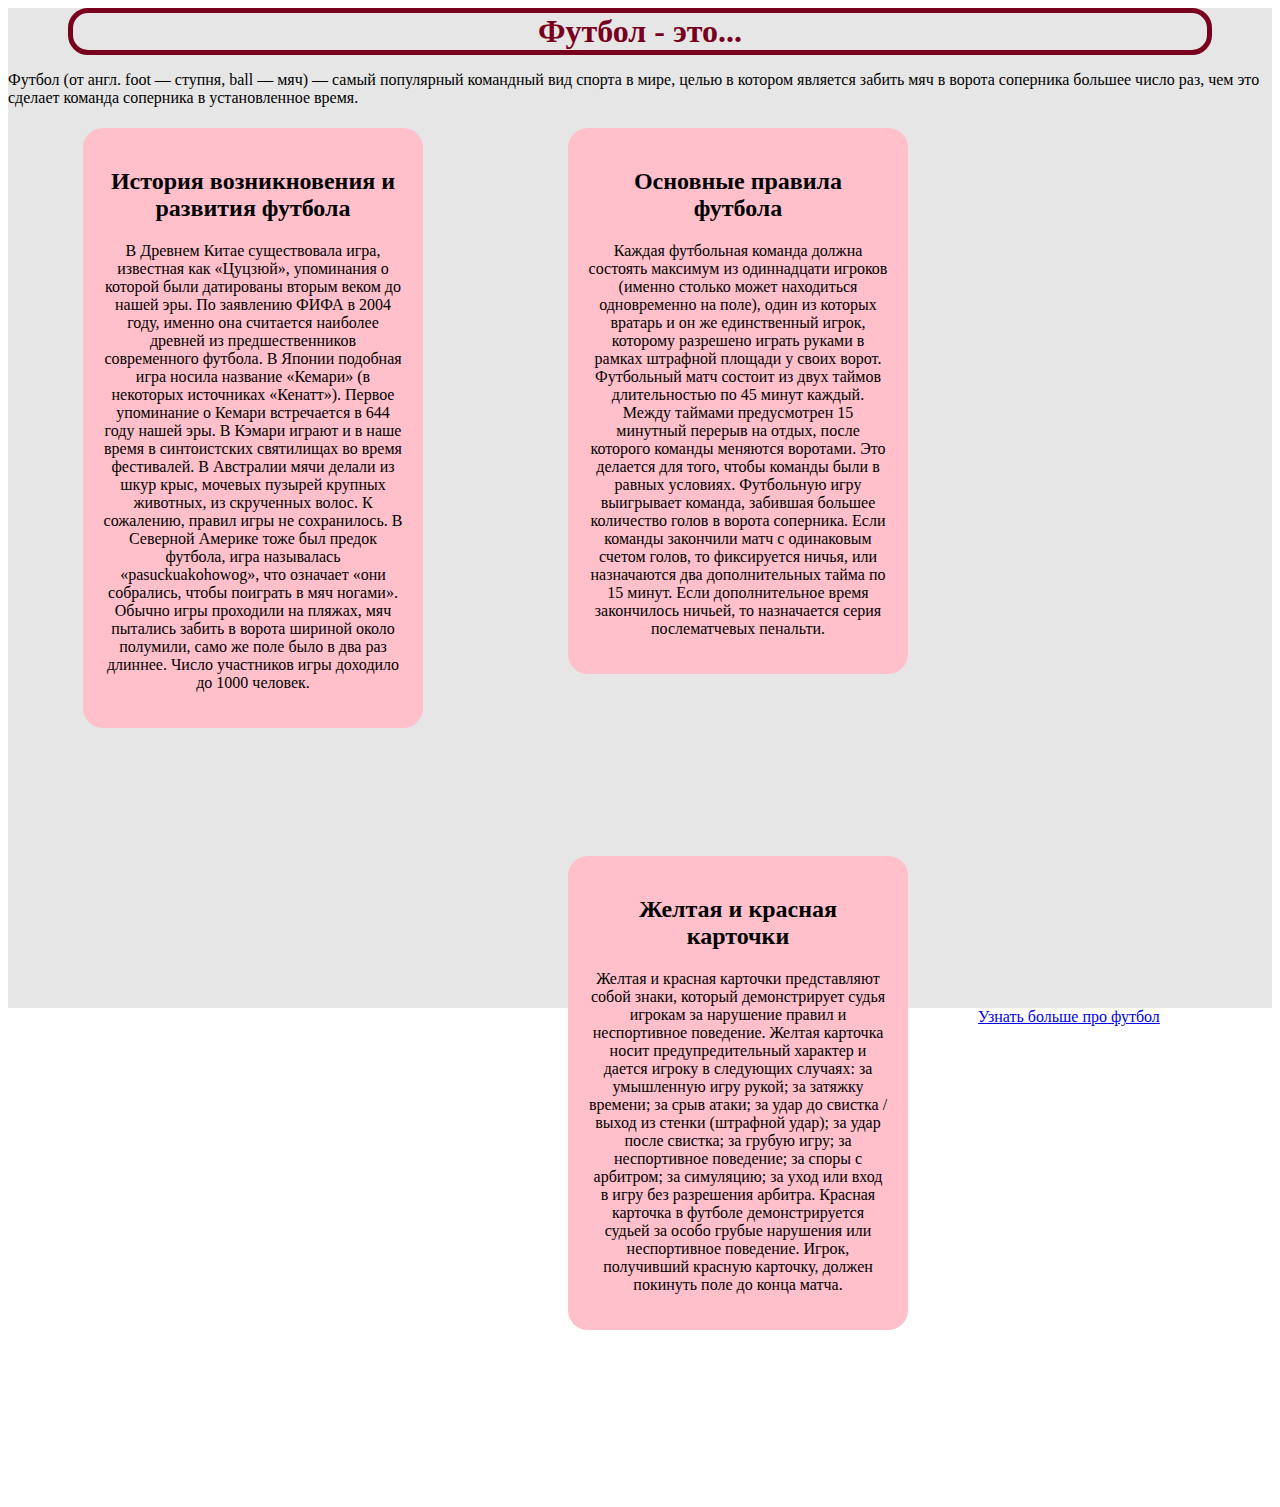
<file: my first site/index.html>
<!DOCTYPE html>
<html lang="ru">
<head>
	<meta charset="UTF-8">
	<title>Все про футбол</title>
	<link rel="stylesheet" href="css/style.css">
	</head>
	<body>
		<div>  <!--Определение--!>	
		<h1> Футбол - это...</h1>
				<p>Футбол (от англ. foot — ступня, ball — мяч) — самый популярный командный вид спорта в мире,
					целью в котором является забить мяч в ворота соперника большее число раз,
				чем это сделает команда соперника в установленное время.
					</p>
		<div>   <!--История--!>
			<h2>История возникновения и развития футбола</h2>
				<p>В Древнем Китае существовала игра, известная как «Цуцзюй», упоминания о которой были датированы вторым веком до нашей эры.
					По заявлению ФИФА в 2004 году, именно она считается наиболее древней из предшественников современного футбола.
					В Японии подобная игра носила название «Кемари» (в некоторых источниках «Кенатт»). Первое упоминание о Кемари встречается в 644 году нашей эры. В Кэмари играют и в наше время в синтоистских святилищах во время фестивалей.
					В Австралии мячи делали из шкур крыс, мочевых пузырей крупных животных, из скрученных волос. К сожалению, правил игры не сохранилось.
					В Северной Америке тоже был предок футбола, игра называлась «pasuckuakohowog», что означает «они собрались, чтобы поиграть в мяч ногами».
					Обычно игры проходили на пляжах, мяч пытались забить в ворота шириной около полумили, само же поле было в два раз длиннее. Число участников игры доходило до 1000 человек.
				</p>
		</div>
		<div>   <!--Правила--!>	
			<h2>Основные правила футбола</h2>
				<p>Каждая футбольная команда должна состоять максимум из одиннадцати игроков (именно столько может находиться одновременно на поле),
					один из которых вратарь и он же единственный игрок, которому разрешено играть руками в рамках штрафной площади у своих ворот.
					Футбольный матч состоит из двух таймов длительностью по 45 минут каждый. Между таймами предусмотрен 15 минутный перерыв на отдых, после которого команды меняются воротами.
					Это делается для того, чтобы команды были в равных условиях. Футбольную игру выигрывает команда, забившая большее количество голов в ворота соперника.
					Если команды закончили матч с одинаковым счетом голов, то фиксируется ничья, или назначаются два дополнительных тайма по 15 минут. Если дополнительное время закончилось ничьей, то назначается серия послематчевых пенальти.
					</p>
		</div>
		<div>    <!--Наказание в игре--!>	
			<h2>Желтая и красная карточки</h2>
				<p>Желтая и красная карточки представляют собой знаки, который демонстрирует судья игрокам за нарушение правил и неспортивное поведение.
				Желтая карточка носит предупредительный характер и дается игроку в следующих случаях: за умышленную игру рукой; за затяжку времени; за срыв атаки; за удар до свистка / выход из стенки (штрафной удар);
				за удар после свистка; за грубую игру; за неспортивное поведение; за споры с арбитром; за симуляцию; за уход или вход в игру без разрешения арбитра.
				Красная карточка в футболе демонстрируется судьей за особо грубые нарушения или неспортивное поведение. Игрок, получивший красную карточку, должен покинуть поле до конца матча.
				</p>
				</div>
		</div>
<a href="site%202/index.html">	Узнать больше про футбол</a>
	</body>
</html>
</file>
<file: my first site/css/style.css>
h1{color:#78001D;
		  border:5px solid #78001D;
		  text-align:center;
		  margin:auto 60px;
		  border-radius:20px;}
div{background:#E6E6E6;
height:1000px;
}
div>div{background:pink;
float:left;
width:300px;
height:auto;
text-align:center;
border-radius:20px;
padding:20px 20px;
margin:5px 70px 177px 75px;}
	.content1{background:blue;
	font-size:20px;
	height:auto;}
span{font-size:40px;
	color:red;
	background:black;}
</file>
